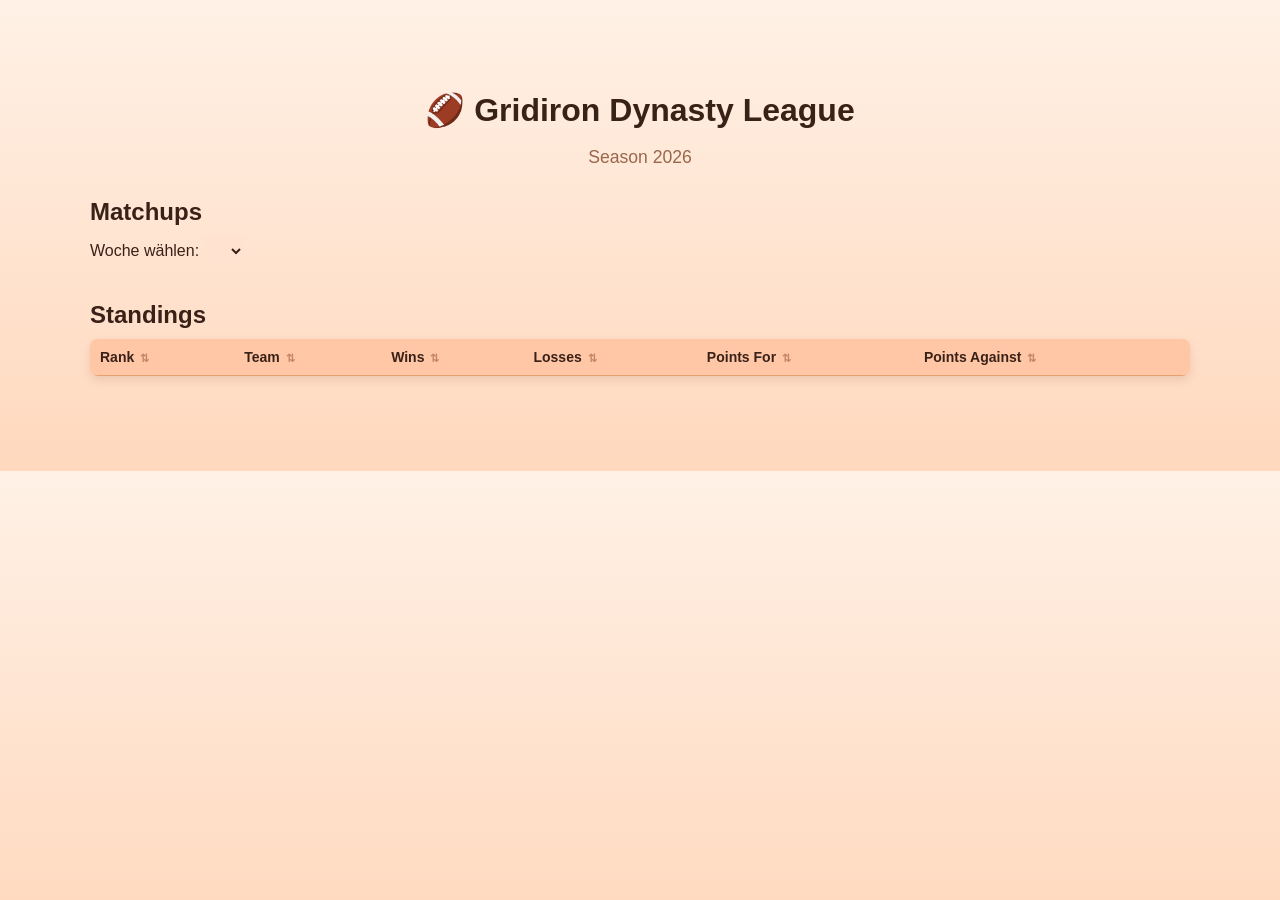
<file: league.html>
<!DOCTYPE html>
<html lang="de">

<head>
<meta charset="UTF-8">
<meta name="viewport" content="width=device-width, initial-scale=1.0">
<title>Gridiron Dynasty League</title>
<link rel="stylesheet" href="style.css">
</head>

<body>

<div class="league-container">

  <header class="league-header">
    <h1>🏈 Gridiron Dynasty League</h1>
    <p>Season 2026</p>
  </header>
  
  <!-- Matchups -->
  <section class="matchups-section">
    <h2>Matchups</h2>
    <div class="week-select-container">
      <label for="week-select">Woche wählen:</label>
      <select id="week-select"></select>
    </div>
    <div id="matchups" class="matchups-grid">
      <!-- Dynamisch gefüllt durch league.js -->
    </div>
  </section>
  
  <!-- Standings -->
  <section class="standings-section">
    <h2>Standings</h2>
    <table id="standings-table">
      <thead>
        <tr>
          <th>Rank</th>
          <th>Team</th>
          <th>Wins</th>
          <th>Losses</th>
          <th>Points For</th>
          <th>Points Against</th>
        </tr>
      </thead>
      <tbody></tbody>
    </table>
  </section>

   <!-- League Stats Cards -->
  <section id="league-stats" class="stats-cards">
    <!-- Dynamisch gefüllt durch league.js -->
  </section>

</div>

<script src="league.js"></script>

</body>
</html>
</file>
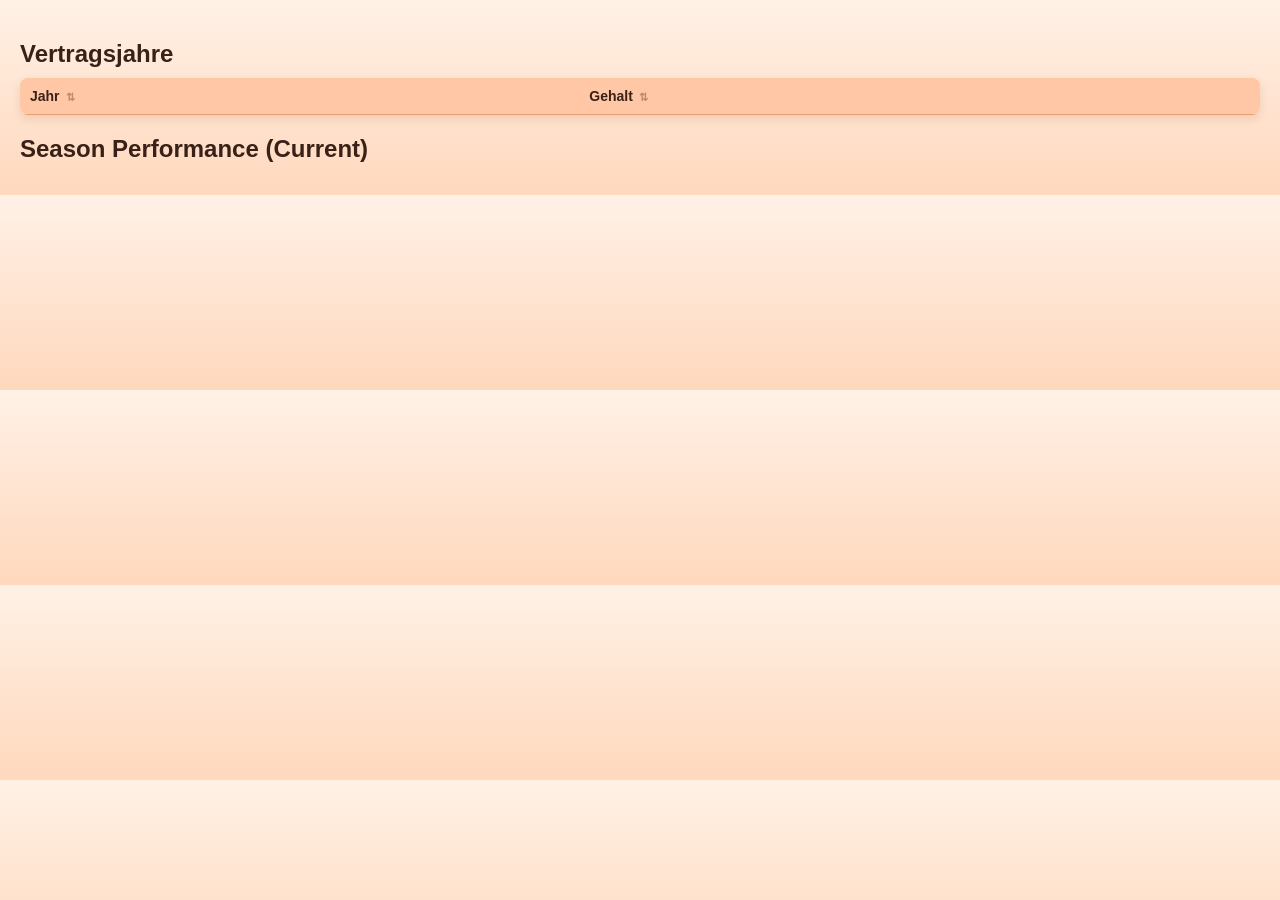
<file: player.html>
<!DOCTYPE html>
<html lang="de">
<head>
  <meta charset="UTF-8">
  <title>Spielerprofil</title>
  <link rel="stylesheet" href="style.css">
</head>
<body>

  <!-- Spielerkarte -->
  <div class="player-card" id="player">
    <!-- Spielerinfo wird hier dynamisch eingefügt -->
  </div>

  <!-- Vertragsjahre -->
  <div class="contract-section">
    <h2>Vertragsjahre</h2>
    <table id="contract-table">
      <thead>
        <tr>
          <th>Jahr</th>
          <th>Gehalt</th>
        </tr>
      </thead>
      <tbody></tbody>
    </table>
  </div>

  <!-- Season Performance -->
<div class="performance-section">
  <h2>Season Performance (Current)</h2>
  <div id="performance-grid"></div>
</div>


  <!-- JavaScript -->
  <script src="player.js"></script>
  <script>
    const params = new URLSearchParams(window.location.search);
    const playerId = params.get("id");
    if (playerId) {
      loadPlayerPage(playerId);
    }
  </script>
</body>
</html>
</file>
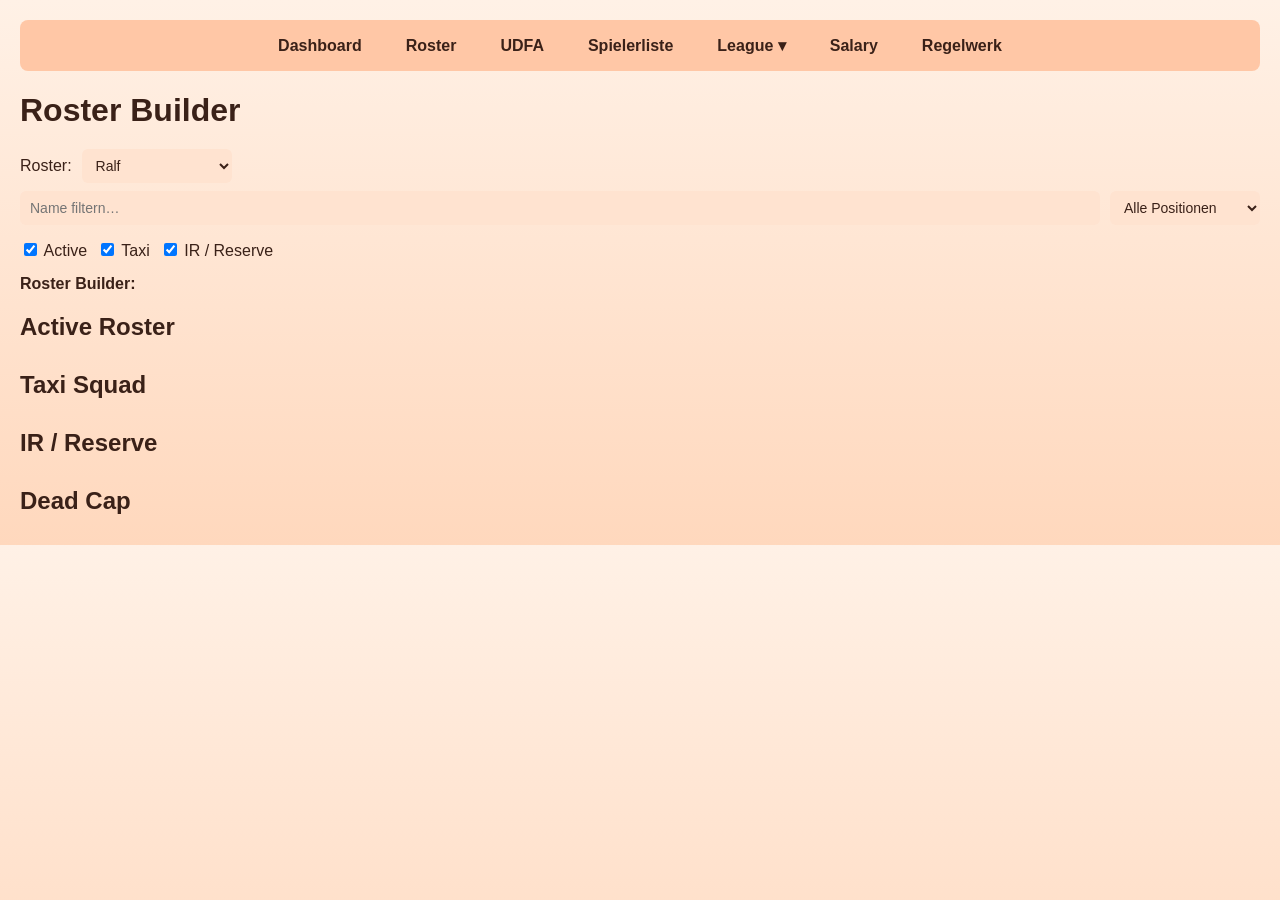
<file: roster-builder.html>
<!DOCTYPE html>
<html lang="de">
<head>
  <meta charset="UTF-8">
  <title>Roster Builder</title>
  <link rel="stylesheet" href="style.css">
</head>
<body>

 <!-- Navigation -->
 <nav class="navbar">
   <div class="navbar-container">
     <a href="index.html" class="nav-logo">Dashboard</a>
     <a href="roster.html" class="nav-link">Roster</a>
     <a href="undrafted-taxi.html" class="nav-link">UDFA</a>
     <a href="players.html" class="nav-link">Spielerliste</a>

     <div class="dropdown">
       <button class="dropbtn">League ▾</button>
       <div class="dropdown-content">
         <a href="transactions.html">Transactions</a>
         <a href="hof.html">Hall of Fame</a>
       </div>
     </div>

     <a href="salary.html" class="nav-link">Salary</a>
     <a href="rulebook.html" class="nav-link">Regelwerk</a>
   </div>
 </nav>

<h1>Roster Builder</h1>

<!-- Roster Auswahl -->
<div class="filter-container roster-filter">
  <label for="roster-select">Roster:</label>
  <select id="roster-select">
    <option value="1">Ralf</option>
    <option value="2">TitleTownPat</option>
    <option value="3">MrNilsson</option>
    <option value="4">kleinerlouis</option>
    <option value="5">Ulle</option>
    <option value="6">TST1860</option>
    <option value="7">brab97</option>
    <option value="8">Himp84</option>
    <option value="9">TobiWalonso</option>
    <option value="10">49erflo</option>
    <option value="11">Heesy</option>
    <option value="12">CrazyGringo</option>
  </select>
</div>

<!-- Filter -->
<div class="filter-container">
  <input type="text" id="name-filter" placeholder="Name filtern…">
  <select id="position-filter">
    <option value="">Alle Positionen</option>
  </select>
</div>

<!-- Sichtbarkeit -->
<div class="filter-container">
  <label><input type="checkbox" id="toggle-active" checked> Active</label>
  <label><input type="checkbox" id="toggle-taxi" checked> Taxi</label>
  <label><input type="checkbox" id="toggle-ir" checked> IR / Reserve</label>
</div>

<!-- Builder Checkboxen -->
<div id="builder-checkboxes" class="filter-container">
  <strong>Roster Builder:</strong>
</div>

<!-- Active -->
<div class="roster-section" id="section-active">
  <h2>Active Roster</h2>
  <table id="active-roster">
    <thead><tr id="active-roster-header"></tr></thead>
    <tbody></tbody>
  </table>
</div>

<!-- Taxi -->
<div class="roster-section" id="section-taxi">
  <h2>Taxi Squad</h2>
  <table id="taxi-roster">
    <thead><tr id="taxi-roster-header"></tr></thead>
    <tbody></tbody>
  </table>
</div>

<!-- IR -->
<div class="roster-section" id="section-ir">
  <h2>IR / Reserve</h2>
  <table id="ir-roster">
    <thead><tr id="ir-roster-header"></tr></thead>
    <tbody></tbody>
  </table>
</div>

<!-- Dead Cap -->
<div class="roster-section" id="section-deadcap">
  <h2>Dead Cap</h2>
  <table id="deadcap-table">
    <thead>
      <tr id="deadcap-header"></tr>
    </thead>
    <tbody></tbody>
  </table>
</div>

<script src="roster-builder.js"></script>
</body>
</html>
</file>
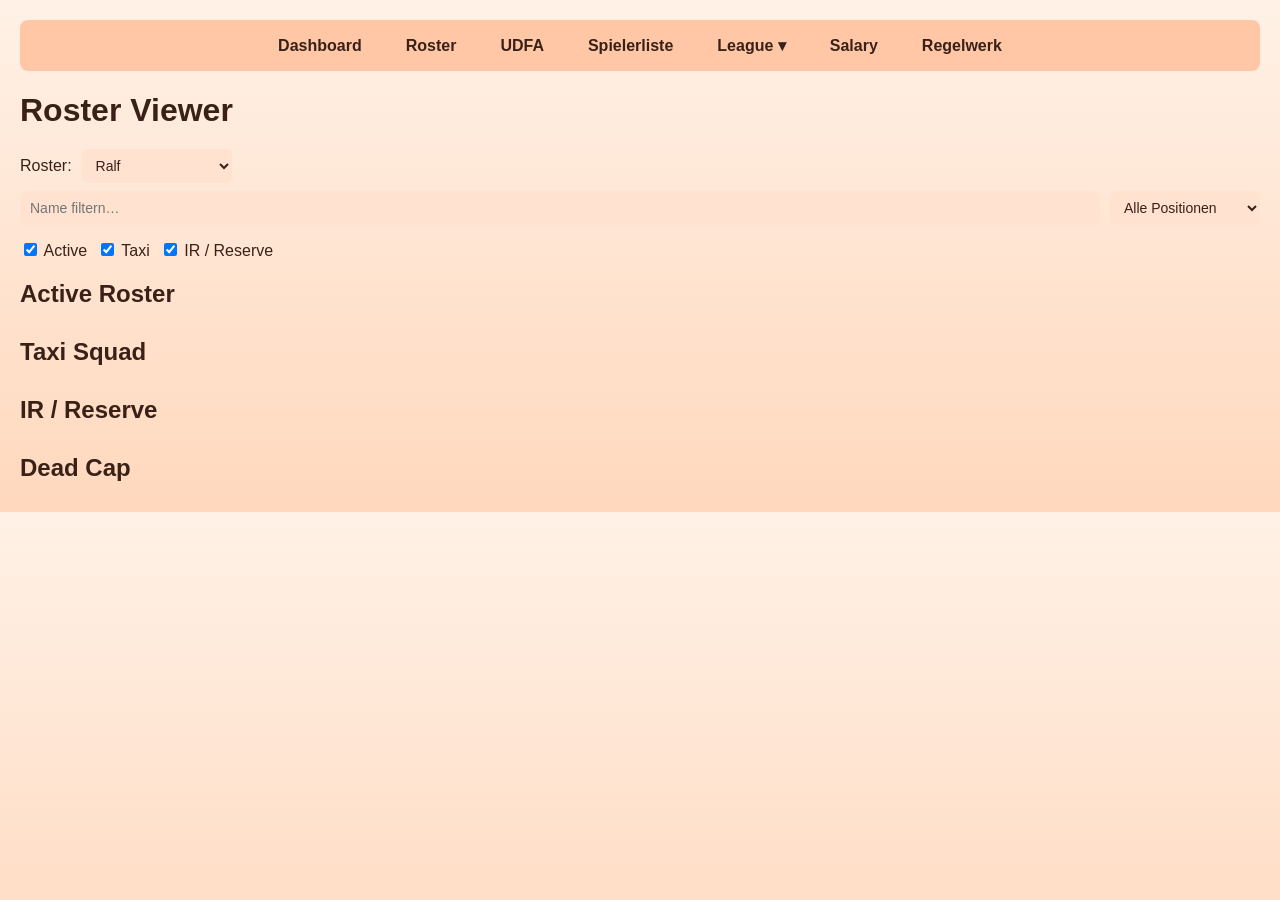
<file: roster.html>
<!DOCTYPE html>
<html lang="de">
<head>
  <meta charset="UTF-8">
  <title>Roster Viewer</title>
  <link rel="stylesheet" href="style.css">
</head>
<body>

 <!-- Navigation -->
  <nav class="navbar">
  <div class="navbar-container">
    <a href="index.html" class="nav-logo">Dashboard</a>
    <a href="roster.html" class="nav-link">Roster</a>
    <a href="undrafted-taxi.html" class="nav-link">UDFA</a>
    <a href="players.html" class="nav-link">Spielerliste</a>

    <!-- Dropdown -->
    <div class="dropdown">
      <button class="dropbtn">League ▾</button>
      <div class="dropdown-content">
        <a href="transactions.html">Transactions</a>
        <a href="statpage.html">Fantasy Stats</a>
        <a href="records.html">League Records</a>
        <a href="hof.html">Hall of Fame</a>
      </div>
    </div>

    <a href="salary.html" class="nav-link">Salary</a>
    <a href="rulebook.html" class="nav-link">Regelwerk</a>
  </div>
</nav>

<h1>Roster Viewer</h1>

<!-- Roster Auswahl -->
<!-- Roster Auswahl -->
<div class="filter-container roster-filter">
  <label for="roster-select">Roster:</label>
  <select id="roster-select">
    <option value="1">Ralf</option>
    <option value="2">TitleTownPat</option>
    <option value="3">MrNilsson</option>
    <option value="4">kleinerlouis</option>
    <option value="5">Ulle</option>
    <option value="6">TST1860</option>
    <option value="7">brab97</option>
    <option value="8">Himp84</option>
    <option value="9">TobiWalonso</option>
    <option value="10">49erflo</option>
    <option value="11">Heesy</option>
    <option value="12">CrazyGringo</option>
  </select>
</div>

<!-- Filter -->
<div class="filter-container">
  <input type="text" id="name-filter" placeholder="Name filtern…">
  <select id="position-filter">
    <option value="">Alle Positionen</option>
  </select>
</div>

<!-- Sichtbarkeit -->
<div class="filter-container">
  <label><input type="checkbox" id="toggle-active" checked> Active</label>
  <label><input type="checkbox" id="toggle-taxi" checked> Taxi</label>
  <label><input type="checkbox" id="toggle-ir" checked> IR / Reserve</label>
</div>

<!-- Active -->
<div class="roster-section" id="section-active">
  <h2>Active Roster</h2>
  <table id="active-roster">
    <thead><tr id="active-roster-header"></tr></thead>
    <tbody></tbody>
  </table>
</div>

<!-- Taxi -->
<div class="roster-section" id="section-taxi">
  <h2>Taxi Squad</h2>
  <table id="taxi-roster">
    <thead><tr id="taxi-roster-header"></tr></thead>
    <tbody></tbody>
  </table>
</div>

<!-- IR -->
<div class="roster-section" id="section-ir">
  <h2>IR / Reserve</h2>
  <table id="ir-roster">
    <thead><tr id="ir-roster-header"></tr></thead>
    <tbody></tbody>
  </table>
</div>

<!-- Dead Cap -->
<div class="roster-section" id="section-deadcap">
  <h2>Dead Cap</h2>
  <table id="deadcap-table">
    <thead>
      <tr id="deadcap-header"></tr>
    </thead>
    <tbody></tbody>
  </table>
</div>

<script src="ralf.js"></script>
</body>
</html>
</file>
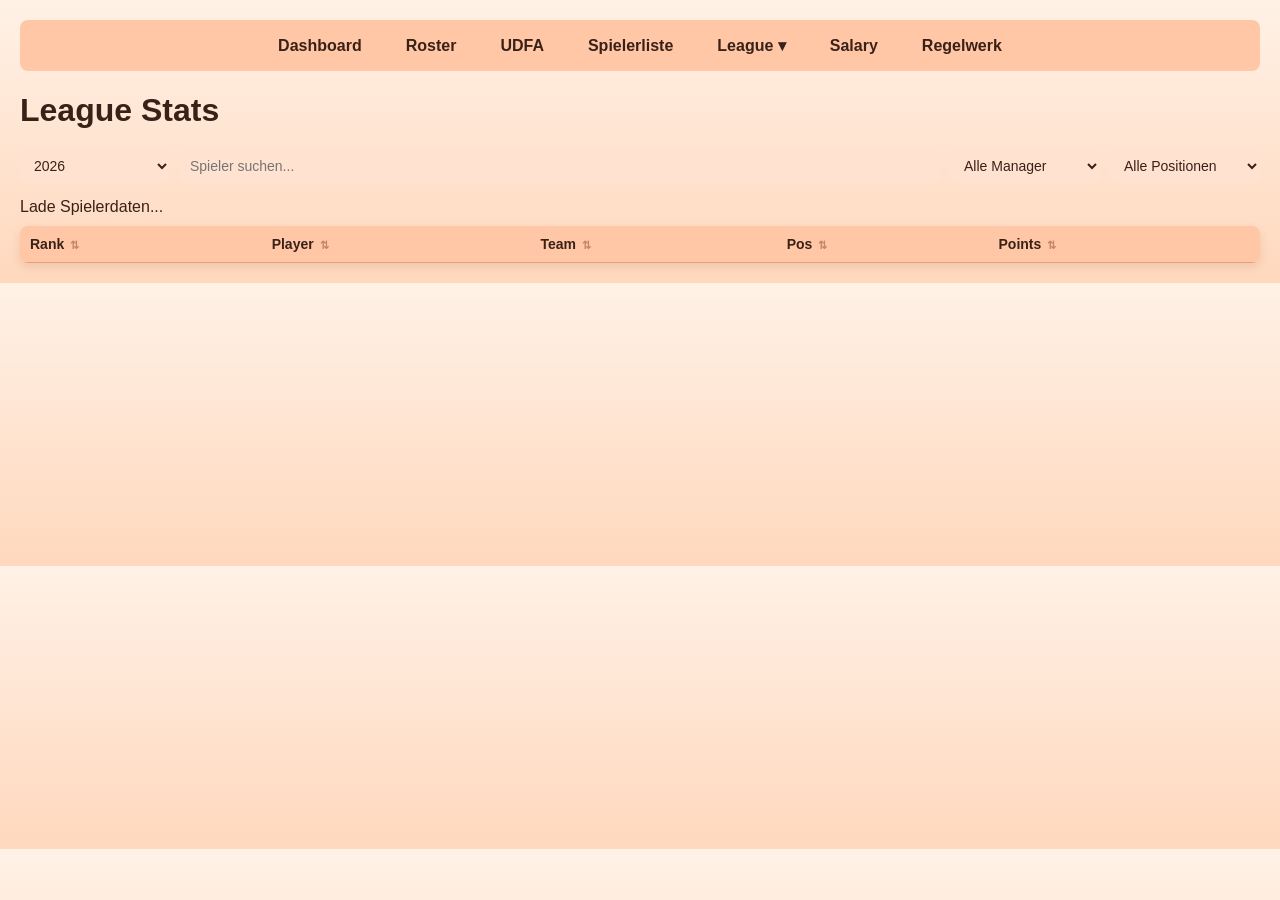
<file: statpage.html>
<!DOCTYPE html>
<html lang="de">
<head>
<meta charset="UTF-8">
<title>League Stats</title>
<link rel="stylesheet" href="style.css">
</head>

<body>

<!-- Navigation -->
  <nav class="navbar">
  <div class="navbar-container">
    <a href="index.html" class="nav-logo">Dashboard</a>
    <a href="roster.html" class="nav-link">Roster</a>
    <a href="undrafted-taxi.html" class="nav-link">UDFA</a>
    <a href="players.html" class="nav-link">Spielerliste</a>

    <!-- Dropdown -->
    <div class="dropdown">
      <button class="dropbtn">League ▾</button>
      <div class="dropdown-content">
        <a href="transactions.html">Transactions</a>
        <a href="statpage.html">Fantasy Stats</a>
        <a href="records.html">League Records</a>
        <a href="hof.html">Hall of Fame</a>
      </div>
    </div>

    <a href="salary.html" class="nav-link">Salary</a>
    <a href="rulebook.html" class="nav-link">Regelwerk</a>
  </div>
</nav>

<h1>League Stats</h1>

  <!-- SEASON RECORDS PANEL -->
<div id="season-records" style="margin:20px 0;">
  <div id="records-content"></div>
</div>
  
<!-- FILTER -->
<div class="filter-container">

  <select id="season-select" onchange="changeSeason()">
    <option value="2026">2026</option>
    <option value="2025">2025</option>
    <option value="2024">2024</option>
  </select>

  <input type="text" id="playerSearch" placeholder="Spieler suchen..." oninput="renderTable()">

  <select id="roster-select" onchange="renderTable()">
    <option value="ALL">Alle Manager</option>
    <option value="1">Ralf</option>
    <option value="2">TitleTownPat</option>
    <option value="3">MrNilsson</option>
    <option value="4">kleinerlouis</option>
    <option value="5">Ulle</option>
    <option value="6">TST1860</option>
    <option value="7">brab97</option>
    <option value="8">Himp84</option>
    <option value="9">TobiWalonso</option>
    <option value="10">49erflo</option>
    <option value="11">Heesy</option>
    <option value="12">CrazyGringo</option>
  </select>

  <select id="positionFilter" onchange="renderTable()">
    <option value="ALL">Alle Positionen</option>
    <option value="QB">QB</option>
    <option value="RB">RB</option>
    <option value="WR">WR</option>
    <option value="TE">TE</option>
    <option value="K">K</option>
    <option value="DL">DL</option>
    <option value="LB">LB</option>
    <option value="DB">DB</option>
  </select>

</div>

<!-- TABLE -->
<div id="status"></div>
<table>
  <thead>
    <tr>
      <th>Rank</th>
      <th>Player</th>
      <th>Team</th>
      <th>Pos</th>
      <th>Points</th>
    </tr>
  </thead>
  <tbody id="tableBody"></tbody>
</table>

<script>

const seasonWeeks = 18;

const leagueIds = {
  "2026":"1311998228123643904",
  "2025":"1207768406841892864",
  "2024":"1042445037713334272"
};

let leagueId;
let leaderboardData = [];
let playersData = null;
let playerRoster = {};

function normalizePosition(pos){
  if(pos==="DE"||pos==="DT") return "DL";
  if(pos==="CB"||pos==="S"||pos==="SS") return "DB";
  return pos;
}

function changeSeason(){
  const season = document.getElementById("season-select").value;
  leagueId = leagueIds[season];
  leaderboardData = [];
  playerRoster = {};
  document.getElementById("status").innerText = "Lade Daten für "+season;
  loadLeaders();
}

async function loadPlayers(){
  if(playersData) return;
  document.getElementById("status").innerText = "Lade Spielerdaten...";
  playersData = await fetch("https://api.sleeper.app/v1/players/nfl").then(r => r.json());
}

function calculateSeasonRecords(allWeeks) {
  const recordsDiv = document.getElementById("records-content");
  const playerMaxGame = {};
  const managerTotals = {};
  const positionMax = {};

  allWeeks.forEach((matchups, weekIdx) => {
    if (!matchups) return;
    matchups.forEach(team => {
      const points = team.players_points || {};
      for (const playerId in points) {
        const pts = points[playerId];

        if (!playerMaxGame[playerId] || pts > playerMaxGame[playerId].points) {
          playerMaxGame[playerId] = { points: pts, week: weekIdx + 1 };
        }

        if (!managerTotals[team.roster_id]) managerTotals[team.roster_id] = 0;
        managerTotals[team.roster_id] += pts;

        const pos = normalizePosition(playersData[playerId]?.position || "");
        if (pos) {
          if (!positionMax[pos] || pts > positionMax[pos].points) {
            positionMax[pos] = { playerId, points: pts, week: weekIdx + 1 };
          }
        }
      }
    });
  });

  const topPlayers = Object.entries(playerMaxGame)
    .sort((a, b) => b[1].points - a[1].points)
    .slice(0, 3);

  const topManagers = Object.entries(managerTotals)
    .sort((a, b) => b[1] - a[1])
    .slice(0, 3)
    .map(([rosterId, points]) => ({
      rosterId,
      points,
      name: document.querySelector(`#roster-select option[value="${rosterId}"]`)?.text || `Roster ${rosterId}`
    }));

  let html = `<div style="display:flex;gap:16px;flex-wrap:wrap;">`;

  /* BEST GAME CARD */
  html += `
  <div class="records-card" style="flex:1;min-width:260px;">
    <div class="title">🥇 Best Game</div>

    <div style="
      display:grid;
      grid-template-columns:repeat(3,1fr);
      gap:12px;
      margin-top:10px;
      text-align:center;
    ">
      ${topPlayers.map((entry, idx) => {
        const pdata = playersData[entry[0]];
        return `
          <div style="flex:1;min-width:80px;">
            <img src="https://sleepercdn.com/content/nfl/players/thumb/${entry[0]}.jpg"
                 alt="${pdata.full_name}"
                 style="width:55px;height:55px;border-radius:50%;margin-bottom:4px;">

            <div><strong>#${idx+1}</strong></div>

            <div style="font-size:13px;">
              ${pdata.full_name}
            </div>

            <div class="points">
              ${entry[1].points.toFixed(2)} pts
            </div>

            <div style="font-size:12px;">
              Week ${entry[1].week}
            </div>
          </div>
        `;
      }).join('')}
    </div>
  </div>
  `;

  
  /* TOP MANAGER CARD */
html += `
<div class="records-card" style="flex:1;min-width:260px;">
  <div class="title">🏆 Top Manager</div>

  <div style="margin-top:10px; display:flex; flex-direction:column; gap:10px;">
  
    ${topManagers.map((mgr, idx) => {

      const medals = ["🥇","🥈","🥉"];

      return `
        <div style="
          display:flex;
          align-items:center;
          justify-content:space-between;
          padding:6px 10px;
          border-radius:6px;
        ">

          <div style="display:flex;align-items:center;gap:10px;">
            
            <div style="font-size:20px; width:30px;">
              ${medals[idx]}
            </div>

            <div style="font-size:14px; flex:1;">
              ${mgr.name}
            </div>

          </div>

          <div class="points" style="margin-left:20px; font-weight:bold;">
            ${mgr.points.toFixed(2)} pts
          </div>

        </div>
      `;
    }).join('')}

  </div>
</div>
`;

  /* POSITION CARDS */
  const positionOrder = ["QB","RB","WR","TE","DL","LB","DB"];

  html += `<div style="flex-basis:100%;margin-top:12px;display:flex;gap:12px;flex-wrap:wrap;">`;

  positionOrder.forEach(pos => {
    const rec = positionMax[pos];
    if(rec){
      const pdata = playersData[rec.playerId];

      html += `
      <div class="records-card" style="flex:1;min-width:140px;text-align:center;">
        <div class="title">${pos}</div>

        <img src="https://sleepercdn.com/content/nfl/players/thumb/${rec.playerId}.jpg"
             alt="${pdata.full_name}"
             style="width:40px;height:40px;border-radius:50%;margin:5px 0;">

        <div>${pdata.full_name}</div>

        <div class="points">
          ${rec.points.toFixed(2)} pts
        </div>

        <div style="font-size:12px;">
          Week ${rec.week}
        </div>
      </div>
      `;
    }
  });

  html += `</div></div>`;

  recordsDiv.innerHTML = html;
}

async function loadLeaders(){
  const status = document.getElementById("status");

  await loadPlayers();
  status.innerText = "Lade Matchups...";

  const totals = {};
  const weekRequests = [];

  for(let week=1; week<=seasonWeeks; week++){
    weekRequests.push(
      fetch(`https://api.sleeper.app/v1/league/${leagueId}/matchups/${week}`)
        .then(r => r.json())
        .catch(() => null)
    );
  }

  const allWeeks = await Promise.all(weekRequests);

  allWeeks.forEach(matchups => {
    if(!matchups) return;
    matchups.forEach(team => {
      const points = team.players_points || {};
      for(const playerId in points){
        if(!totals[playerId]) totals[playerId] = 0;
        totals[playerId] += points[playerId];
        playerRoster[playerId] = team.roster_id;
      }
    });
  });

  leaderboardData = [];
  for(const id in totals){
    const player = playersData[id];
    if(!player) continue;
    leaderboardData.push({
      name: player.full_name,
      team: player.team || "-",
      position: normalizePosition(player.position),
      points: totals[id],
      roster: playerRoster[id],
      playerId: id
    });
  }

  leaderboardData.sort((a,b)=>b.points - a.points);

  status.innerText = "";
  calculateSeasonRecords(allWeeks);
  renderTable();
}

function renderTable(){
  const posFilter = document.getElementById("positionFilter").value;
  const rosterFilter = document.getElementById("roster-select").value;
  const searchFilter = document.getElementById("playerSearch").value.toLowerCase();

  const table = document.getElementById("tableBody");
  let html = "";

  let filtered = leaderboardData;

  if(posFilter !== "ALL") filtered = filtered.filter(p => p.position === posFilter);
  if(rosterFilter !== "ALL") filtered = filtered.filter(p => String(p.roster) === rosterFilter);
  if(searchFilter !== "") filtered = filtered.filter(p => p.name.toLowerCase().includes(searchFilter));

  filtered.slice(0,200).forEach((p,i) => {
    html += `<tr>
      <td data-label="Rank">${i+1}</td>
      <td data-label="Player">
        <a href="player.html?id=${p.playerId}" target="_blank">${p.name}</a>
      </td>
      <td data-label="Team">${p.team}</td>
      <td data-label="Pos">${p.position}</td>
      <td data-label="Points">${p.points.toFixed(2)}</td>
    </tr>`;
  });

  table.innerHTML = html;
}

window.onload = () => {
  const season = document.getElementById("season-select").value;
  leagueId = leagueIds[season];
  loadLeaders();
};

</script>

</body>
</html>
</file>
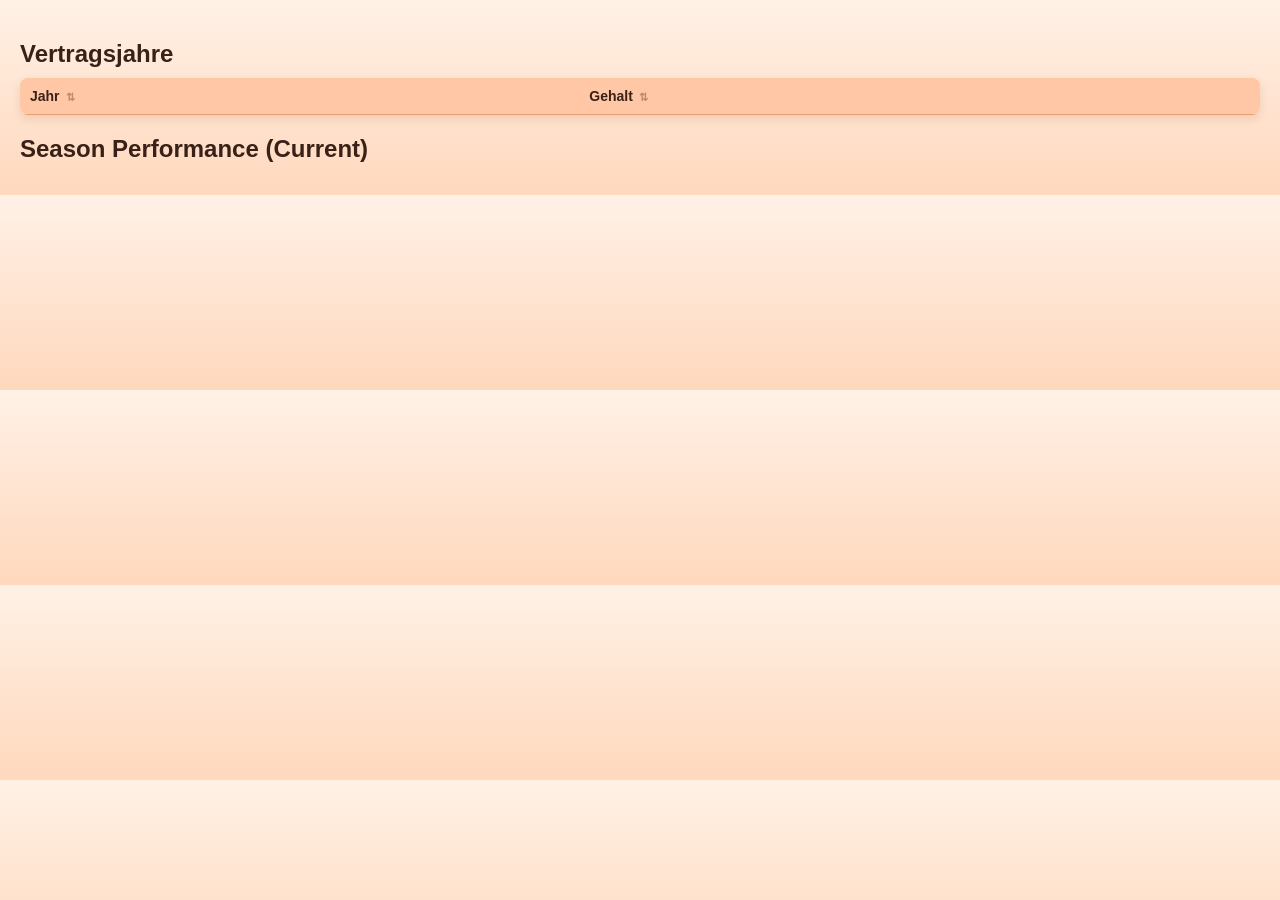
<file: udfa-player.html>
<!DOCTYPE html>
<html lang="de">
<head>
  <meta charset="UTF-8">
  <title>Spielerprofil</title>
  <link rel="stylesheet" href="style.css">
</head>
<body>

  <!-- Spielerkarte -->
  <div class="player-card" id="player">
    <!-- Spielerinfo wird hier dynamisch eingefügt -->
  </div>

  <!-- Vertragsjahre -->
  <div class="contract-section">
    <h2>Vertragsjahre</h2>
    <table id="contract-table">
      <thead>
        <tr>
          <th>Jahr</th>
          <th>Gehalt</th>
        </tr>
      </thead>
      <tbody></tbody>
    </table>
  </div>

  <!-- Season Performance -->
<div class="performance-section">
  <h2>Season Performance (Current)</h2>
  <div id="performance-grid"></div>
</div>


  <!-- JavaScript -->
  <script src="udfa-player.js"></script>
  <script>
    const params = new URLSearchParams(window.location.search);
    const playerId = params.get("id");
    if (playerId) {
      loadPlayerPage(playerId);
    }
  </script>
</body>
</html>
</file>
<file: style.css>
/* ----------------------
   Allgemeine Body-Styles
------------------------*/
body {
  font-family: "Inter", "Helvetica Neue", Helvetica, Arial, sans-serif;
  background: linear-gradient(180deg, #fff1e6, #ffd8bd);
  color: #3a2118;
  margin: 0;
  padding: 20px;
}

h1 {
  color: #3a2118;
  margin-bottom: 20px;
}

h2 {
  color: #3a2118;
  margin-bottom: 10px;
}

/* ----------------------
   Filterbereich (Players)
------------------------*/
.filter-container {
  display: flex;
  gap: 10px;
  margin-bottom: 15px;
  flex-wrap: wrap;
}

.filter-container input,
.filter-container select,
#roster-select {
  padding: 8px 10px;
  border-radius: 6px;
  border: none;
  font-size: 14px;
  outline: none;
  background-color: #ffe3d0;
  color: #3a2118;
  transition: background-color 0.2s;
}

.filter-container input:hover,
.filter-container select:hover,
#roster-select:hover {
  background-color: #f6b48f;
}

/* Filter Input */
.filter-container input {
  flex: 1 1 200px;
}

/* Filter Select */
.filter-container select,
#roster-select {
  flex: 0 0 150px;
}

/* ----------------------
   Tabellen-Stil
------------------------*/
table {
  width: 100%;
  border-collapse: collapse;
  font-size: 14px;
  background-color: #ffe3d0;
  border-radius: 8px;
  overflow: hidden;
  box-shadow: 0 4px 10px rgba(130, 70, 40, 0.14);
  margin-top: 10px;
}

thead th {
  background-color: #ffc7a6;
  color: #3a2118;
  font-weight: 600;
  text-align: left;
  padding: 10px;
  border-bottom: 1px solid #e6a071;
}

tbody td {
  padding: 10px;
  border-top: 1px solid #f6b48f;
  color: #6a3f2b;
}

tbody tr:hover {
  background-color: #f6b48f;
}

/* Spieler-Links */
tbody td a {
  color: #3a2118;
  text-decoration: none;
  font-weight: 500;
}

tbody td a:hover {
  color: #d9794f;
  text-decoration: underline;
}

/* ----------------------
   Responsive Styles
------------------------*/
@media (max-width: 768px) {
  .filter-container,
  #roster-select-container {
    flex-direction: column;
  }

  table, thead, tbody, th, td, tr {
    display: block;
  }

  thead tr {
    display: none;
  }

  tbody tr {
    margin-bottom: 15px;
    border-bottom: 2px solid #f6b48f;
  }

  tbody td {
    display: flex;
    justify-content: space-between;
    padding: 8px;
    border: none;
  }

  tbody td::before {
    content: attr(data-label);
    font-weight: bold;
    color: #9a674d;
  }
}

/* ----------------------
   Zurück-Button
------------------------*/
.back-button {
  display: inline-block;
  margin-bottom: 15px;
  padding: 6px 12px;
  background-color: #ffc7a6;
  color: #3a2118;
  text-decoration: none;
  font-weight: 600;
  border-radius: 6px;
  transition: background-color 0.2s, color 0.2s, transform 0.2s;
}

.back-button:hover {
  background-color: #d9794f;
  color: #3a2118;
  transform: translateY(-2px);
}

/* ----------------------
   Navbar / Header
------------------------*/
.navbar {
  background-color: #ffc7a6;
  padding: 10px 20px;
  border-radius: 8px;
  margin-bottom: 20px;
  display: flex;
  justify-content: center;
}

.navbar-container {
  display: flex;
  gap: 20px;
  flex-wrap: wrap;
  align-items: center;
}

.navbar a {
  color: #3a2118;
  text-decoration: none;
  font-weight: 600;
  padding: 6px 12px;
  border-radius: 6px;
  transition: background-color 0.2s, color 0.2s;
}

.navbar a:hover {
  background-color: #d9794f;
  color: #3a2118;
}

/* ----------------------
   Roster Dropdown Container (kompakt)
------------------------*/
#roster-select-container {
  display: flex;
  flex-direction: column;
  margin-bottom: 10px;
}

#roster-select-container label {
  font-weight: 600;
  color: #3a2118;
  font-size: 14px;
  line-height: 1;
  margin: 0 0 4px 0; /* EIN definierter Abstand */
}

/* ----------------------
   Roster Filter kompakt
------------------------*/
.roster-filter {
  margin-bottom: 8px; /* weniger Abstand als Filter */
}

.roster-filter label {
  margin: 0;
  padding: 0;
  line-height: 1;
  align-self: center;
}

/* ----------------------
   Player Steckbrief
------------------------*/
.player-profile {
  display: flex;
  gap: 20px;
  background-color: #ffc7a6;
  border-radius: 12px;
  padding: 20px;
  box-shadow: 0 6px 18px rgba(130, 70, 40, 0.14);
  align-items: center;
  margin-bottom: 20px;
}

/* Spielerbild */
.player-image img {
  width: 140px;
  height: 140px;
  border-radius: 12px;
  object-fit: cover;
  background-color: #ffe3d0;
}

/* Details */
.player-details {
  flex: 1;
}

.player-details h1 {
  margin: 0 0 10px 0;
  font-size: 26px;
}

/* Badges */
.badge-row {
  display: flex;
  gap: 8px;
  margin-bottom: 15px;
}

.badge {
  background-color: #d9794f;
  color: #3a2118;
  padding: 4px 10px;
  border-radius: 20px;
  font-size: 13px;
  font-weight: 600;
}

.badge.secondary {
  background-color: #f6b48f;
}

/* Info Grid */
.info-grid {
  display: grid;
  grid-template-columns: repeat(auto-fit, minmax(160px, 1fr));
  gap: 12px;
}

.info-grid div {
  background-color: #ffe3d0;
  padding: 10px 12px;
  border-radius: 8px;
  display: flex;
  flex-direction: column;
  font-size: 14px;
}

.info-grid strong {
  color: #9a674d;
  font-size: 12px;
  margin-bottom: 4px;
}

/* Mobile */
@media (max-width: 600px) {
  .player-profile {
    flex-direction: column;
    text-align: center;
  }

  .badge-row {
    justify-content: center;
  }

  .player-image img {
    width: 120px;
    height: 120px;
  }
}

/* ----------------------
   Dynasty Movements
------------------------*/
.movement-section {
  margin-top: 30px;
}

#movement-list {
  list-style: none;
  padding: 0;
  margin: 0;
}

#movement-list li {
  display: flex;
  gap: 12px;
  padding: 12px;
  background-color: #ffe3d0;
  border-radius: 8px;
  margin-bottom: 10px;
  align-items: center;
}

#movement-list .icon {
  font-size: 20px;
}

#movement-list .date {
  font-size: 12px;
  color: #9a674d;
}

#movement-list .empty {
  color: #9a674d;
  font-style: italic;
}

/* ----------------------
   Season Performance Grid
------------------------*/

#performance-grid {
  display: grid;
  grid-template-columns: repeat(auto-fit, minmax(140px, 1fr));
  gap: 12px;
  margin-top: 12px;
}

#performance-grid .stat-box {
  background-color: #ffe3d0;
  border-radius: 8px;
  padding: 12px;
  text-align: center;
  display: flex;
  flex-direction: column;
  justify-content: center;
  min-height: 70px;
  position: relative;
}

#performance-grid .stat-box strong {
  font-size: 12px;
  color: #9a674d;
  margin-bottom: 4px;
  display: block;
}

#performance-grid .stat-box span {
  font-size: 18px;
  font-weight: 600;
  color: #3a2118;
}

#performance-grid .stat-box .icon {
  font-size: 20px;
  position: absolute;
  top: 8px;
  right: 8px;
}

/* ----------------------
   Sortier Cursor CSS
------------------------*/

thead th {
  cursor: pointer;
  position: relative;
  user-select: none;
}

thead th::after {
  content: "⇅";
  font-size: 11px;
  margin-left: 6px;
  color: #c48664;
}

thead th.sort-asc::after {
  content: "▲";
  color: #d9794f;
}

thead th.sort-desc::after {
  content: "▼";
  color: #d9794f;
}

/* ----------------------
   Google Docs Bereich
------------------------*/

.docs-link {
  display: inline-block;
  margin: 6px 0 14px 0;
  color: #d9794f;
  font-weight: 600;
  text-decoration: none;
  word-break: break-all;
}

.docs-link:hover {
  text-decoration: underline;
}

/* ----------------------
   Regelwerk Block
------------------------*/
#docs-block {
  width: 100%;
  background-color: #ffe3d0;
  padding: 20px;
  border-radius: 8px;
  box-shadow: 0 4px 10px rgba(130, 70, 40, 0.14);
  border: 1px solid #ffc7a6;
  color: #3a2118;
  font-family: "Inter", "Helvetica Neue", Helvetica, Arial, sans-serif;
  font-size: 14px;
  line-height: 1.5;
  margin-bottom: 20px;
  box-sizing: border-box;
  overflow-x: hidden;
}

/* Headings */
.docs-h1 {
  font-size: 26px;
  font-weight: 700;
  margin-bottom: 16px;
}

.docs-h2 {
  font-size: 20px;
  font-weight: 600;
  margin-top: 20px;
  margin-bottom: 10px;
  border-bottom: 1px solid #f6b48f;
  padding-bottom: 6px;
}

.docs-h3 {
  font-size: 16px;
  font-weight: 600;
  margin-top: 16px;
  margin-bottom: 8px;
  color: #d9794f;
}

/* Paragraph */
.docs-p {
  margin-bottom: 12px;
  color: #6a3f2b;
}

/* Links */
.docs-link {
  display: inline-block;
  margin: 6px 0 12px 0;
  color: #3a2118;
  text-decoration: underline;
  font-weight: 500;
}

.docs-link:hover {
  color: #d9794f;
}

/* Lists */
.docs-ul, .docs-ol {
  margin-left: 20px;
  margin-bottom: 16px;
}

.docs-ul li, .docs-ol li {
  margin-bottom: 6px;
  color: #6a3f2b;
}

/* Mobile */
@media (max-width: 600px) {
  #docs-block {
    padding: 15px;
  }
}

.docs-table {
  width: 100%;
  border-collapse: collapse;
  background-color: #ffe3d0;
  border-radius: 8px;
  overflow: hidden;
  box-shadow: 0 4px 10px rgba(130, 70, 40, 0.14);
  margin-bottom: 20px;
  font-size: 14px;
}

.docs-table th {
  background-color: #ffc7a6;
  color: #3a2118;
  font-weight: 600;
  padding: 10px;
  text-align: left;
  border-bottom: 1px solid #f6b48f;
}

.docs-table td {
  padding: 10px;
  color: #6a3f2b;
  border-top: 1px solid #f6b48f;
}

.docs-table tr:hover td {
  background-color: #f6b48f;
}

/* Transactions Player Cell */
.player-cell {
  display: flex;
  align-items: center;
  gap: 10px;
}

.player-cell img {
  width: 32px;
  height: 32px;
  border-radius: 50%;
  object-fit: cover;
}

.player-thumb {
  width: 32px;
  height: 32px;
  border-radius: 50%;
  vertical-align: middle;
  margin-right: 8px;
}

.add { color: #28a745; font-weight: 600; }       /* Grün */
.drop { color: #dc3545; font-weight: 600; }      /* Rot */
.waiver { color: #ffc107; font-weight: 600; }    /* Gelb */
.trade { color: #17a2b8; font-weight: 600; }     /* Blau */
.commissioner { color: #6f42c1; font-weight: 600; } /* Lila */
.player-cell { display: flex; align-items: center; }

/* ----------------------
   League Block
------------------------*/

/* Container */
.league-container {
  max-width: 1100px;
  margin: auto;
  margin-top: 30px;
  padding: 20px;
}

/* Header */
.league-header {
  text-align: center;
  margin-bottom: 30px;
}
.league-header h1 {
  font-size: 2rem;
  margin-bottom: 5px;
}
.league-header p {
  font-size: 1.1rem;
  color: #9a674d;
}

/* Stats Cards */
.stats-cards {
  display: flex;
  flex-wrap: wrap;
  gap: 15px;
  margin-bottom: 25px;
  margin-top: 30px;
}
.stats-card {
  flex: 1 1 220px;
  background-color: #ffe3d0;
  padding: 15px;
  border-radius: 8px;
  text-align: center;
}
.stats-card strong {
  display: block;
  font-size: 1.2rem;
  margin-bottom: 5px;
}

/* Matchups Grid */
.matchups-grid {
  display: grid;
  grid-template-columns: repeat(auto-fit, minmax(250px, 1fr));
  gap: 15px;
  margin-top: 15px;
}
.matchup-card {
  background-color: #ffe3d0;
  border-radius: 8px;
  padding: 15px;
  text-align: center;
  transition: transform 0.2s;
}
.matchup-card:hover {
  transform: translateY(-3px);
}
.matchup-team {
  font-weight: 600;
  margin-bottom: 5px;
}
.matchup-score {
  font-size: 1.3rem;
  margin-bottom: 5px;
  color: #d9794f;
}

/* Standings Table */
.standings-section table {
  width: 100%;
  border-collapse: collapse;
  margin-top: 10px;
  background-color: #ffe3d0;
  border-radius: 8px;
  overflow: hidden;
}
.standings-section th, .standings-section td {
  padding: 10px;
  text-align: left;
}
.standings-section thead {
  background-color: #ffc7a6;
}
.standings-section tbody tr:hover {
  background-color: #f6b48f;
}

/* Dropdown */
.week-select-container {
  margin-bottom: 15px;
}
.week-select-container select {
  padding: 6px 10px;
  border-radius: 6px;
  background-color: #ffe3d0;
  color: #3a2118;
  border: none;
  font-size: 14px;
}

/* Team logos */

.team-cell {
  display: flex;
  align-items: center;
  gap: 8px;
}

.team-logo {
  width: 28px;
  height: 28px;
  border-radius: 50%;
}

/* ----------------------
   Hall of Fame
------------------------*/

.hof-grid {
  display: grid;
  grid-template-columns: repeat(auto-fit, minmax(260px, 1fr));
  gap: 20px;
  margin-top: 20px;
}

.hof-card {
  background-color: #ffe3d0;
  border-radius: 10px;
  overflow: hidden;
  box-shadow: 0 6px 16px rgba(130, 70, 40, 0.14);
  transition: transform 0.2s;
}

.hof-card:hover {
  transform: translateY(-4px);
}

.hof-header {
  background-color: #ffc7a6;
  padding: 10px;
  text-align: center;
  font-weight: 600;
}

.hof-season {
  color: #d9794f;
}

.hof-body {
  padding: 15px;
  text-align: center;
}

.hof-manager {
  color: #9a674d;
  font-size: 14px;
  margin-bottom: 12px;
}

.hof-heroes {
  display: flex;
  justify-content: center;
  gap: 8px;
  margin-bottom: 12px;
}

.hof-heroes img {
  width: 40px;
  height: 40px;
  border-radius: 50%;
  object-fit: cover;
  border: 2px solid #f6b48f;
}

.hof-score {
  font-size: 14px;
}

/* Champion Card */

/* Grid für die Cards */
.champion-grid {
  display: grid;
  grid-template-columns: repeat(auto-fit, minmax(360px, 1fr));
  gap: 30px;
  margin-top: 30px;
  align-items: start;
}

/* Card Styling */

/* Card selbst leicht hervorheben */
.champion-card {
  position: relative; /* für Badge */
  background: linear-gradient(160deg, #ffe3d0, #ffc7a6);
  border-radius: 14px;
  overflow: hidden;
  box-shadow: 0 10px 25px rgba(130, 70, 40, 0.20);
  transition: transform 0.25s, box-shadow 0.25s, border 0.25s;
}

.champion-card:hover {
  transform: translateY(-6px);
  box-shadow: 0 16px 35px rgba(130, 70, 40, 0.26);
  border: 2px solid gold; /* epische goldene Umrandung beim Hover */
}

/* Header */
.champion-header {
  background-color: #ffc7a6;
  padding: 14px;
  text-align: center;
  font-weight: 700;
  color: #d9794f;
  letter-spacing: 0.5px;
  border-bottom: 1px solid #f6b48f;
}

/* Body */
.champion-body {
  padding: 22px;
  text-align: center;
}

.champion-team {
  margin: 0;
  font-size: 22px;
}

.champion-manager {
  color: #9a674d;
  font-size: 14px;
  margin-bottom: 18px;
}

/* Hero Spieler */
.champion-heroes {
  display: flex;
  justify-content: center;
  gap: 35px;          /* mehr Abstand zwischen den Spielern */
  flex-wrap: wrap;
  margin-bottom: 25px;
}

.hero {
  display: flex;
  flex-direction: column;
  align-items: center;
  width: 90px;         /* mehr Breite, damit Namen nicht gedrängt wirken */
  text-align: center;
}

.hero img {
  width: 46px;
  height: 46px;
  border-radius: 50%;
  object-fit: cover;
  border: 2px solid #f6b48f;
  margin-bottom: 10px;
  transition: transform 0.2s, box-shadow 0.2s;
}

.hero img:hover {
  transform: scale(1.15);
  box-shadow: 0 0 10px #d9794f;
}

.hero span {
  font-size: 12px;
  color: #6a3f2b;
  line-height: 1.5;       /* mehr Abstand zwischen Zeilen */
  word-break: break-word;  /* längere Namen umbrechen */
}

/* Stats */
.champion-stats {
  display: flex;
  justify-content: center;
  gap: 40px;
  border-top: 1px solid #f6b48f;
  padding-top: 15px;
}

.stat strong {
  display: block;
  font-size: 12px;
  color: #9a674d;
}

.stat span {
  font-size: 18px;
  font-weight: 600;
  color: #d9794f;
}

/* ----------------------
   Navbar Dropdown
------------------------*/

.dropdown {
  position: relative;
  display: flex;
  align-items: center;
}

/* League Button */
.dropbtn {
  background: none;
  border: none;
  color: #3a2118;
  font-weight: 600;
  padding: 6px 12px;
  border-radius: 6px;
  cursor: pointer;
  font-size: 16px;   /* gleiche Größe */
  font-family: inherit;
  transition: background-color 0.2s;
}

.dropbtn:hover {
  background-color: #d9794f;
}

/* Dropdown Box */
.dropdown-content {
  display: none;
  position: absolute;
  top: 100%;              /* statt 38px */
  left: 0;
  background-color: #ffe3d0;
  min-width: 170px;
  border-radius: 8px;
  box-shadow: 0 6px 18px rgba(130, 70, 40, 0.20);
  overflow: hidden;
  z-index: 100;
}

.dropdown {
  position: relative;
  display: inline-block;
}

/* Links */
.dropdown-content a {
  color: #3a2118;
  padding: 10px 14px;
  display: block;
  text-decoration: none;
  font-weight: 500;
  transition: background-color 0.2s;
}

.dropdown-content a:hover {
  background-color: #f6b48f;
}

/* Dropdown sichtbar */
.dropdown:hover .dropdown-content {
  display: block;
}

/* Season Records Cards */
.records-card {
  background-color: #ffe3d0; /* passend zum restlichen Dark-Theme */
  border-radius: 10px;
  padding: 12px;
  text-align: center;
  box-shadow: 0 2px 6px rgba(130, 70, 40, 0.14);
  display: flex;
  flex-direction: column;
  align-items: center;
  transition: transform 0.2s, box-shadow 0.2s;
}

.records-card:hover {
  transform: translateY(-4px);
  box-shadow: 0 6px 12px rgba(130, 70, 40, 0.20);
}

/* Spielerbild rund + passend zum Dark Theme */
.records-card img {
  width: 50px;
  height: 50px;
  border-radius: 50%;
  object-fit: cover;
  border: 2px solid #f6b48f; /* dezente Umrandung */
  margin-bottom: 8px;
}

/* Titel und Punkte */
.records-card .title {
  font-size: 12px;
  color: #9a674d;
  margin-bottom: 4px;
}

.records-card .points {
  font-size: 16px;
  font-weight: 600;
  color: #d9794f;
}

.records-grid {
  display: grid;
  grid-template-columns: repeat(auto-fit, minmax(220px, 1fr));
  gap: 20px;
  margin-top: 15px;
}

.records-card {
  background-color: #ffe3d0;
  border-radius: 10px;
  padding: 14px;
  text-align: center;
  box-shadow: 0 2px 6px rgba(130, 70, 40, 0.14);
  display: flex;
  flex-direction: column;
  align-items: center;
  transition: transform 0.2s, box-shadow 0.2s;
}

.records-card:hover {
  transform: translateY(-4px);
  box-shadow: 0 6px 12px rgba(130, 70, 40, 0.20);
}

.records-card img {
  width: 50px;
  height: 50px;
  border-radius: 50%;
  object-fit: cover;
  border: 2px solid #f6b48f;
  margin-bottom: 8px;
}

.records-card .title {
  font-size: 12px;
  color: #9a674d;
  margin-bottom: 4px;
}

.records-card .points {
  font-size: 16px;
  font-weight: 600;
  color: #d9794f;
}

.records-card .owner {
  font-size: 13px;
  color: #6a3f2b;
  margin-top: 2px;
}

/* Records Table */

.records-table {
  width: 100%;
}

/* Header + Rows gleiches Grid */
.records-header,
.record-row {
  display: grid;
  grid-template-columns: 60px 1fr 140px 120px;
  align-items: center;
}

/* Header */
.records-header {
  background-color: #ffc7a6;
  font-weight: 600;
  color: #9a674d;
  border-bottom: 2px solid #f6b48f;
}

/* Cells */
.records-header span,
.record-row span {
  padding: 12px 16px;
}

/* Rows */
.record-row {
  border-bottom: 1px solid #f6b48f;
  transition: background 0.15s;
}

.record-row:hover {
  background-color: #f6b48f;
}

.record-row:last-child {
  border-bottom: none;
}

/* Rank */
.rank {
  font-weight: 700;
  color: #d9794f;
}

/* Points */
.points {
  font-weight: 600;
  color: #d9794f;
  text-align: right;
}

/* Container für mehrere Records Cards nebeneinander */
.records-cards-grid {
  display: grid;
  grid-template-columns: repeat(auto-fit, minmax(280px, 1fr));
  gap: 20px;
  margin-top: 20px;
}

.records-card-header {
  font-size: 16px;
  font-weight: 700;
  color: #3a2118;
  background-color: #ffc7a6; /* dunkler Header */
  padding: 10px 16px;
  width: 100%;
  text-align: center;
  border-bottom: 2px solid #f6b48f;
  border-radius: 10px 10px 0 0; /* abgerundete obere Ecken */
  margin-bottom: 8px;
}

/* ======================
   AUCTION STYLES
====================== */

/* Layout Container */
.auction-controls {
  display: flex;
  gap: 12px;
  align-items: center;
  flex-wrap: wrap;
  width: auto;
  box-sizing: border-box;
}

/* Inputs (Design) */
#playerInput,
#bidderInput,
#amountInput {
  padding: 8px 10px;
  border-radius: 6px;
  border: none;
  background-color: #ffe3d0;
  color: #3a2118;
  font-size: 16px;
}

#bidderInput {
  appearance: none;
  background-color: #ffe3d0;
  color: #3a2118;
  cursor: pointer;
}

/* ❗ WICHTIG: Player Input NICHT mehr selbst steuern */
.player-wrapper {
  position: relative;
  flex: 2;
  min-width: 260px;
}

/* Input füllt Wrapper sauber */
.player-wrapper input {
  width: 100%;
  box-sizing: border-box;
}

/* Layout: Bidder */
#bidderInput {
  flex: 1;
  min-width: 160px;
}

/* Layout: Amount */
#amountInput {
  flex: 1;
  min-width: 140px;
}

/* Buttons */
#bidBtn,
#syncBtn {
  flex: 0 0 auto;
  padding: 8px 12px;
  border-radius: 6px;
  border: none;
  background-color: #d9794f;
  color: white;
  font-weight: 600;
  cursor: pointer;
  white-space: nowrap;
}

#bidBtn:hover,
#syncBtn:hover {
  background-color: #bf5f3d;
}

/* ======================
   DROPDOWN FIX
====================== */

#playerDropdown {
  position: absolute;
  top: 100%;
  left: 0;
  width: 100%;
  background-color: #ffe3d0;
  border: 1px solid #f6b48f;
  border-radius: 6px;
  max-height: 220px;
  overflow-y: auto;
  list-style: none;
  padding: 0;
  margin: 0;
  z-index: 50;
  box-sizing: border-box;
}

/* Dropdown Items */
#playerDropdown li {
  padding: 8px;
  cursor: pointer;
}

#playerDropdown li:hover {
  background-color: #f6b48f;
}

.finished-row {
  opacity: 0.7;
}

/* Player Loading*/
#syncBtn.loading {
  background-color: #ffa500; /* orange */
}

#syncBtn.success {
  background-color: #4caf50; /* grün */
}

#syncBtn.error {
  background-color: #ff4d4d; /* rot */
}
</file>
